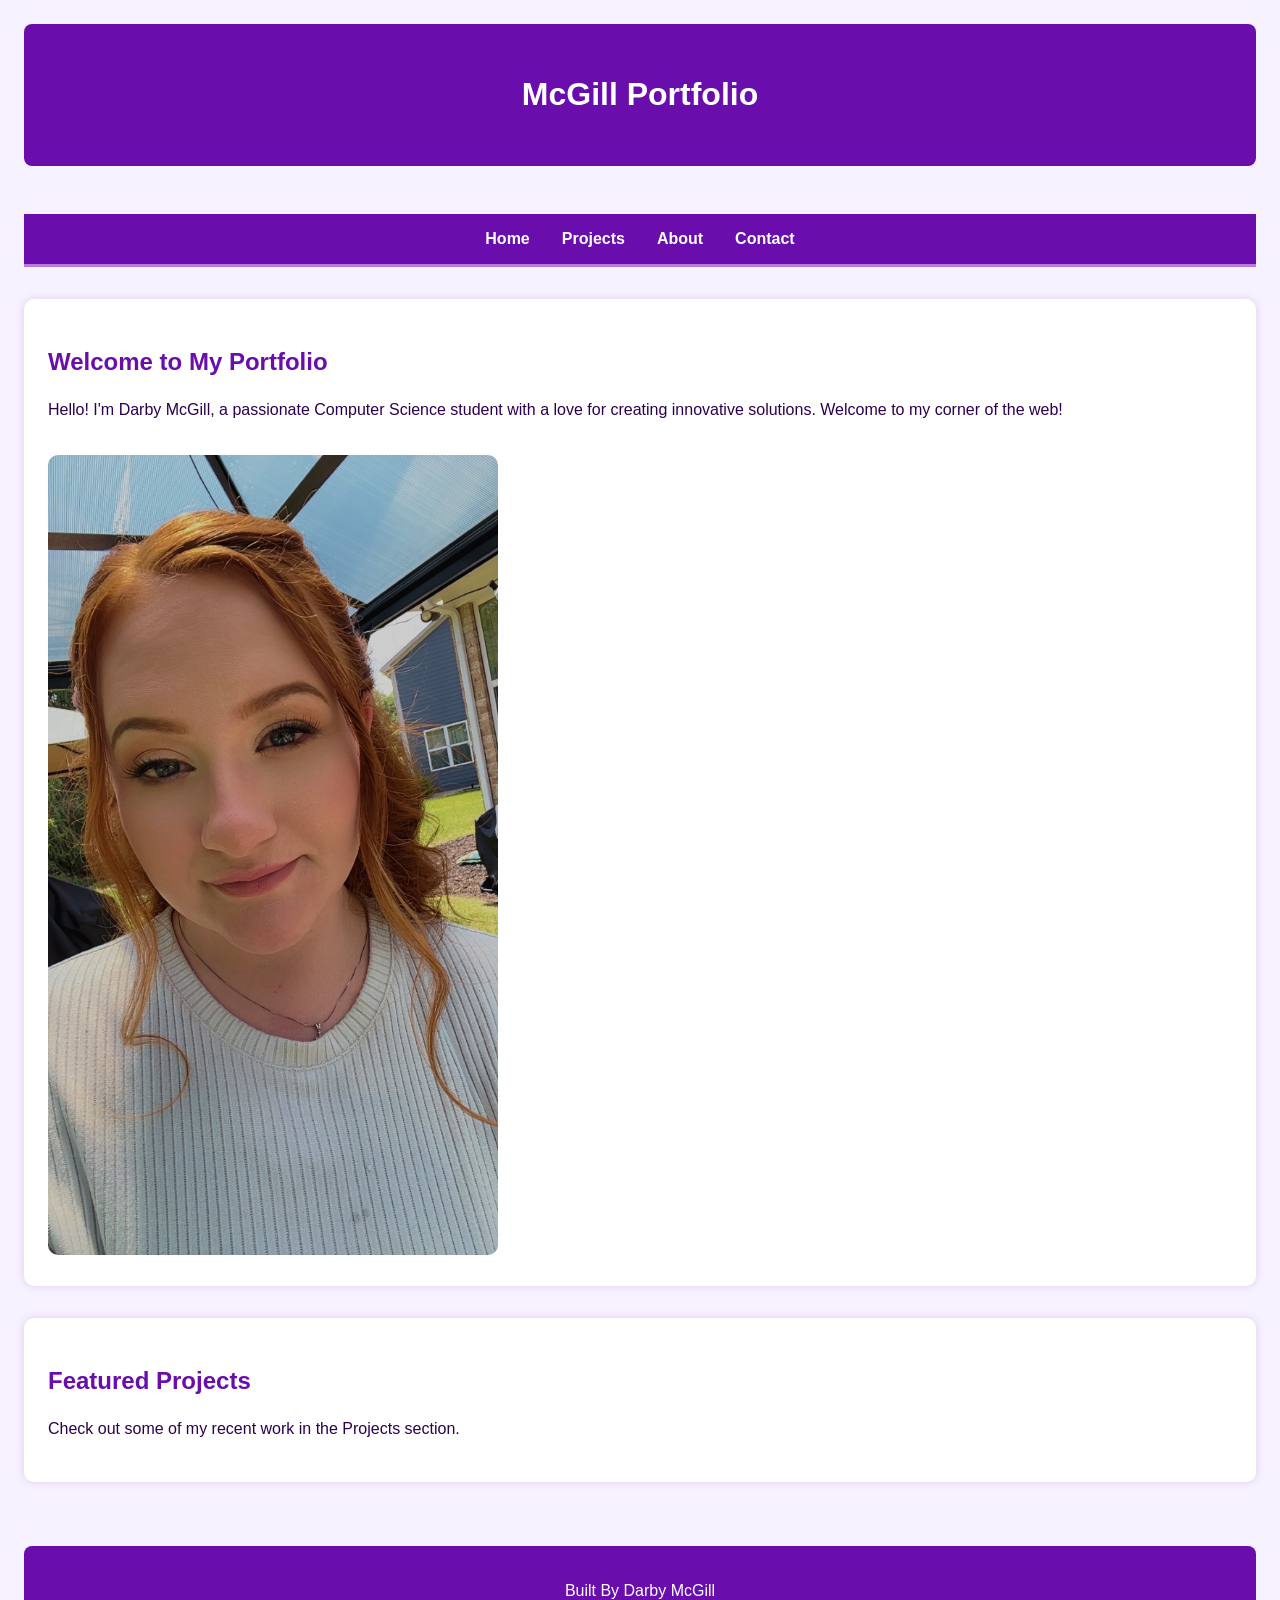
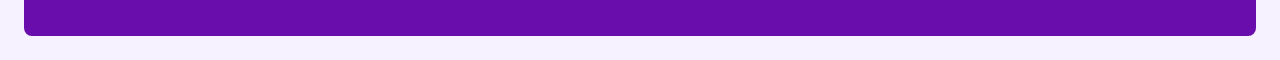
<file: index.html>
<!DOCTYPE html>
<html lang="en">
<head>
    <meta charset="UTF-8">
    <meta name="viewport" content="width=device-width, initial-scale=1.0">
    <link rel="stylesheet" href="styles.css">
    <title>McGill Portfolio</title>
</head>
<body>
    <header>
        <h1>McGill Portfolio</h1>
    </header>
    <nav>
        <ul>
            <li><a href="index.html">Home</a></li>
            <li><a href="projects.html">Projects</a></li>
            <li><a href="about.html">About</a></li>
            <li><a href="contact.html">Contact</a></li>
        </ul>
    </nav>
    <main>
        <section>
            <h2>Welcome to My Portfolio</h2>
            <p>Hello! I'm Darby McGill, a passionate Computer Science student with a love for creating innovative solutions. Welcome to my corner of the web!</p>
            <img src="20250703_190240713_iOS.jpg" alt="Photo of me, Darby McGill" width="450">    
        </section>
        <section>
            <h2>Featured Projects</h2>
            <p>Check out some of my recent work in the Projects section.</p>
        </section>
    </main>
    <footer>
        <p>Built By Darby McGill</p>
    </footer>
</body>
</html>
</file>
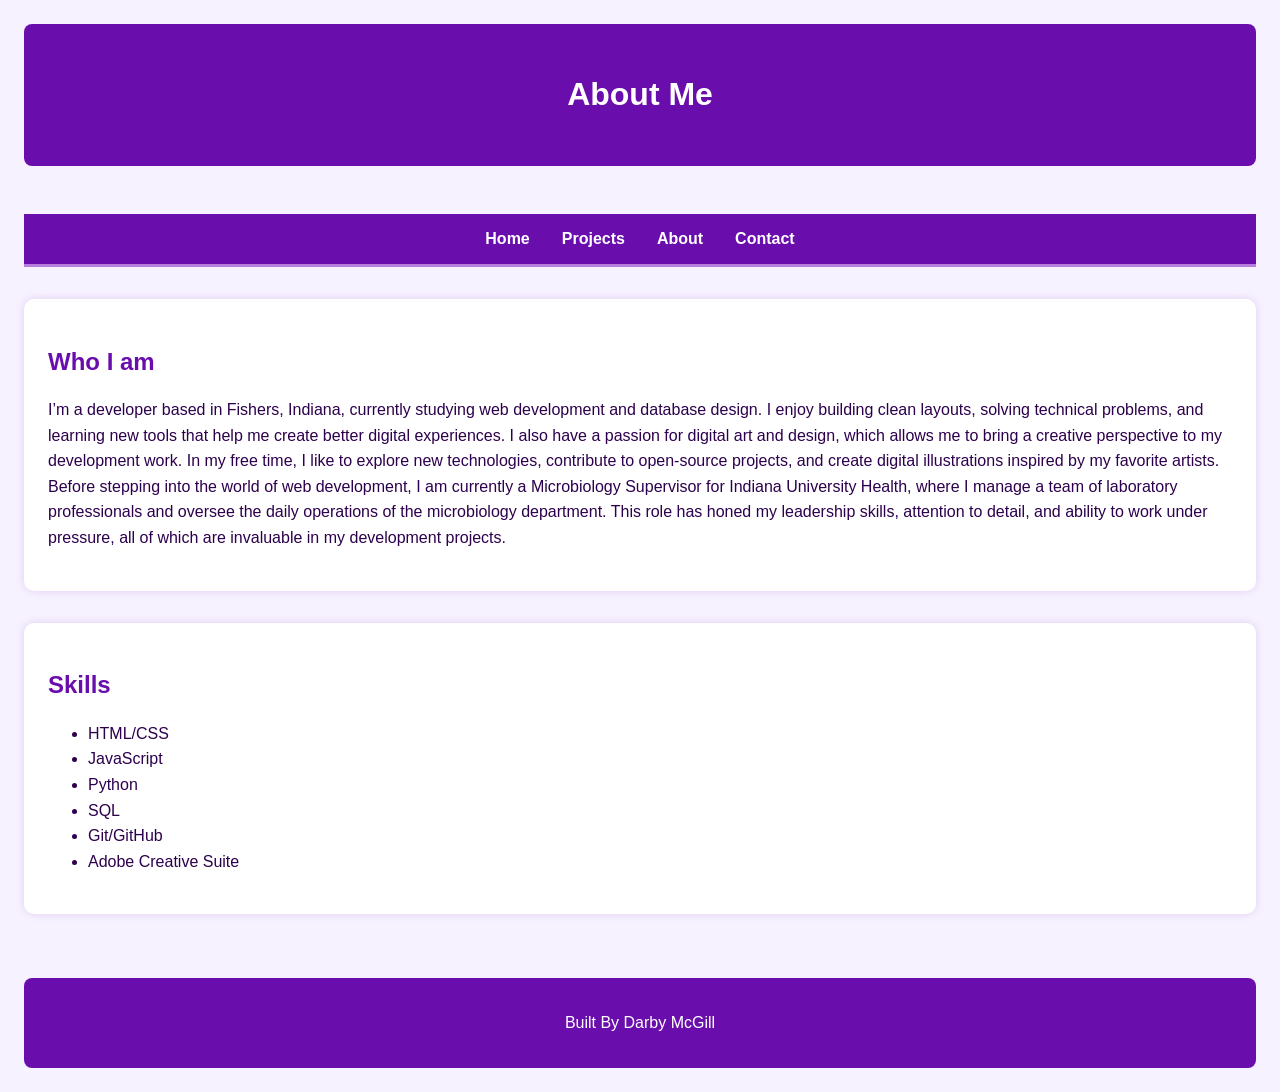
<file: about.html>
<!DOCTYPE html>
<html lang="en">
<head>
    <meta charset="UTF-8">
    <meta name="viewport" content="width=device-width, initial-scale=1.0">
    <link rel="stylesheet" href="styles.css">
    <title>About me</title>
</head>
<body>
    <header>
        <h1>About Me</h1>
    </header>
    <nav>
        <ul>
            <li><a href="index.html">Home</a></li>
            <li><a href="projects.html">Projects</a></li>
            <li><a href="about.html">About</a></li>
            <li><a href="contact.html">Contact</a></li>
        </ul>
    </nav>
    <main>
        <section>
            <h2>Who I am</h2>
            <p>I’m a developer based in Fishers, Indiana, currently studying web development and database design. I enjoy building clean layouts, solving technical problems, and learning new tools that help me create better digital experiences.
                I also have a passion for digital art and design, which allows me to bring a creative perspective to my development work. In my free time, I like to explore new technologies, contribute to open-source projects, and create digital illustrations inspired by my favorite artists.
                Before stepping into the world of web development, I am currently a Microbiology Supervisor for Indiana University Health, where I manage a team of laboratory professionals and oversee the daily operations of the microbiology department. This role has honed my leadership skills, attention to detail, and ability to work under pressure, all of which are invaluable in my development projects.
            </p>
        </section>
        <section>
            <h2>Skills</h2>
            <ul>
                <li>HTML/CSS</li>
                <li>JavaScript</li>
                <li>Python</li>
                <li>SQL</li>
                <li>Git/GitHub</li>
                <li>Adobe Creative Suite</li>
            </ul>
        </section>
    </main>
    <footer>
            <p>Built By Darby McGill</p>
    </footer>
</body>
</html>
</file>
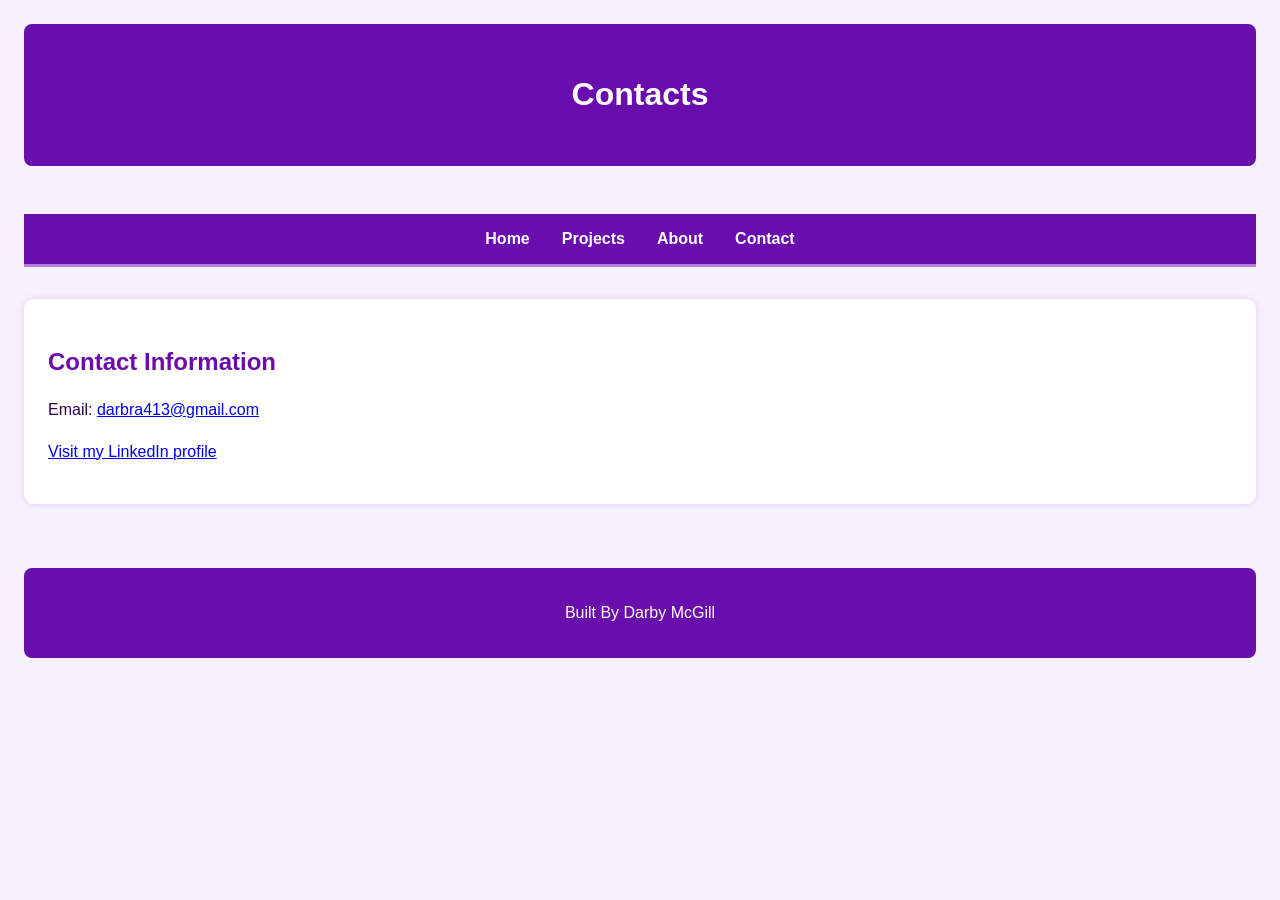
<file: contact.html>
<!DOCTYPE html>
<html lang="en">
<head>
    <meta charset="UTF-8">
    <meta name="viewport" content="width=device-width, initial-scale=1.0">
    <link rel="stylesheet" href="styles.css">
    <title>Contacts</title>
</head>
<body>
    <header>
        <h1>Contacts</h1>
    </header>
    <nav>
        <ul>
            <li><a href="index.html">Home</a></li>
            <li><a href="projects.html">Projects</a></li>
            <li><a href="about.html">About</a></li>
            <li><a href="contact.html">Contact</a></li>
        </ul>
    </nav>
    <main>
        <section>
            <h2>Contact Information</h2>
            <p>Email: <a href="mailto:darbra413@gmail.com">darbra413@gmail.com</a></p>
            <p><a href="https://www.linkedin.com/in/darby-mcgill-8963a8249/" target="_blank">Visit my LinkedIn profile</a></p>
        </section>
    </main>
    <footer>
            <p>Built By Darby McGill</p>
    </footer>
</body>
</html>
</file>
<file: styles.css>
/*CSS by Darby McGill*/
/*
Color pallette;
soft lavender: #f7f2ff
main purple: #6a0dad
lighter purple: #b57edc
deep purple text: #2d004d
purple glow: rgba(106, 13, 173, 0.15)
*/
/* Global (base) MOBILE FIRST) */
body {
    font-family: Arial, sans-serif;
    background-color: #f7f2ff; 
    color: #2d004d; 
    line-height: 1.6;
    padding: 1rem;
}
/* HEADER */
header {
    text-align: center;
    padding: 1.5rem 0;
    background-color: #6a0dad; 
    color: white;
    border-radius: 8px;
    margin-bottom: 1rem;
}
header h1 {
    font-size: 2rem;
}
/* NAVIGATION (Flex) */
nav {
    background-color: #6a0dad;
    padding: 0.75rem 1rem;
    position: sticky;
    top: 0;
    z-index: 1000; 
    border-bottom: 3px solid #b57edc;
}
nav ul {
    list-style: none;
    display: flex;
    justify-content: center;
    gap: 2rem;
    margin: 0;
    padding: 0;
}
nav a {
    text-decoration: none;
    color: white;
    font-weight: bold;
    transition: color 0.3s ease, transform 0.2s ease;
}
nav a:hover {
    color: #e6d7ff;
    transform: scale(1.1);
}
/* MAIN CONTENT */
main {
    display: grid;
    gap: 2rem;
}
section {
    background-color: white;
    padding: 1.5rem;
    border-radius: 10px;
    box-shadow: 0 0 10px rgba(106, 13, 173, 0.15); 
}
section h2 {
    margin-bottom: 1rem;
    color: #6a0dad;
}
section img {
    margin-top: 1rem;
    border-radius: 10px;
    max-width: 100%;
}
/* FOOTER */
footer {
    text-align: center;
    margin-top: 2rem;
    padding: 1rem;
    background-color: #6a0dad;
    color: white;
    border-radius: 8px;
}
/* PROJECT CARDS (for projects.html) */
.project-grid {
    display: grid;
    gap: 1.5rem;
}
.project-card {
    background-color: white;
    padding: 1rem;
    border-radius: 10px;
    box-shadow: 0 0 10px rgba(106, 13, 173, 0.15);
}
.project-card img {
    width: 100%;
    border-radius: 8px;
    margin-bottom: 0.8rem;
}
.project-card a {
    display: inline-block;
    margin-top: 0.5rem;
    color: #6a0dad;
    font-weight: bold;
}
/* MEDIA QUERY (Desktop Layout) */
@media (min-width: 700px) {
    body {
        display: grid;
        grid-template-columns: 1fr 1fr;
        grid-template-areas:
            "header header"
            "nav nav"
            "main main"
            "footer footer";
        gap: 2rem;
    }

    header { grid-area: header; }
    nav { grid-area: nav; }
    main { grid-area: main; }
    footer { grid-area: footer; }
}
nav a {
    transition: color 0.3s ease, transform 0.2s ease;
}
nav a:hover {
    color: #4b0082;
    transform: scale(1.1);
}
/* Hover animation for project cards */
.project-card {
    transition: transform 0.3s ease, box-shadow 0.3s ease;
}
.project-card:hover {
    transform: translateY(-5px);
    box-shadow: 0 0 20px rgba(106, 13, 173, 0.25);
}
/* Hover animation for link inside project cards */
.project-card a {
    transition: background-color 0.3s ease, color 0.3s ease;
    padding: 0.5rem 1rem;
    border-radius: 6px;
}
.project-card a:hover {
    background-color: #6a0dad;
    color: white;
}
</file>
